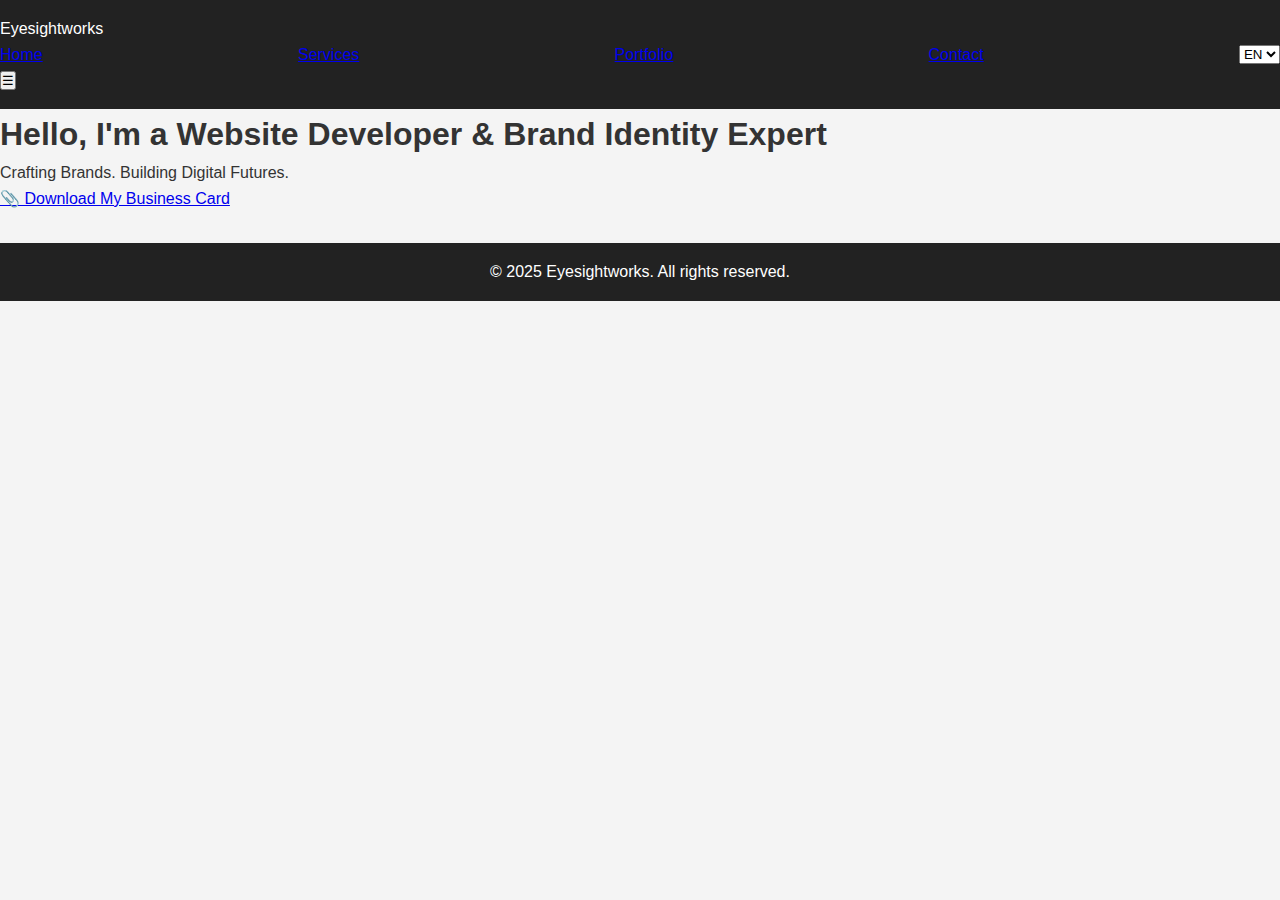
<file: index.html>
<!DOCTYPE html>
<html lang="en">
<head>
  <meta charset="UTF-8" />
  <meta name="viewport" content="width=device-width, initial-scale=1.0" />
  <meta name="description" content="Eyesightworks | Website Developer & Brand Identity Expert">
  <title>Eyesightworks | Home</title>
  <link rel="stylesheet" href="style.css" />
  <link rel="icon" href="images/favicon.ico" type="image/x-icon" />
</head>
<body>
  <!-- Navigation -->
  <header class="header">
    <div class="logo">Eyesightworks</div>
    <nav id="nav-menu" class="nav-menu">
      <a href="index.html" class="active">Home</a>
      <a href="service.html">Services</a>
      <a href="portfolio.html">Portfolio</a>
      <a href="contact.html">Contact</a>
      <select class="language-switcher" aria-label="Language switcher">
        <option value="en">EN</option>
        <option value="fr">FR</option>
        <option value="es">ES</option>
      </select>
    </nav>
    <button class="hamburger" aria-label="Menu" onclick="toggleMenu()">☰</button>
  </header>

  <!-- Hero Section -->
  <section class="hero">
    <h1>Hello, I'm a Website Developer & Brand Identity Expert</h1>
    <p class="tagline">Crafting Brands. Building Digital Futures.</p>
    <a href="eyesightworks_business_card.pdf" class="download-btn" download>📎 Download My Business Card</a>
  </section>

  <!-- Footer -->
  <footer>
    <p>&copy; 2025 Eyesightworks. All rights reserved.</p>
  </footer>

  <!-- JavaScript for Menu -->
  <script>
    function toggleMenu() {
      const menu = document.getElementById('nav-menu');
      menu.classList.toggle('show');
    }
  </script>
</body>
</html>
</file>
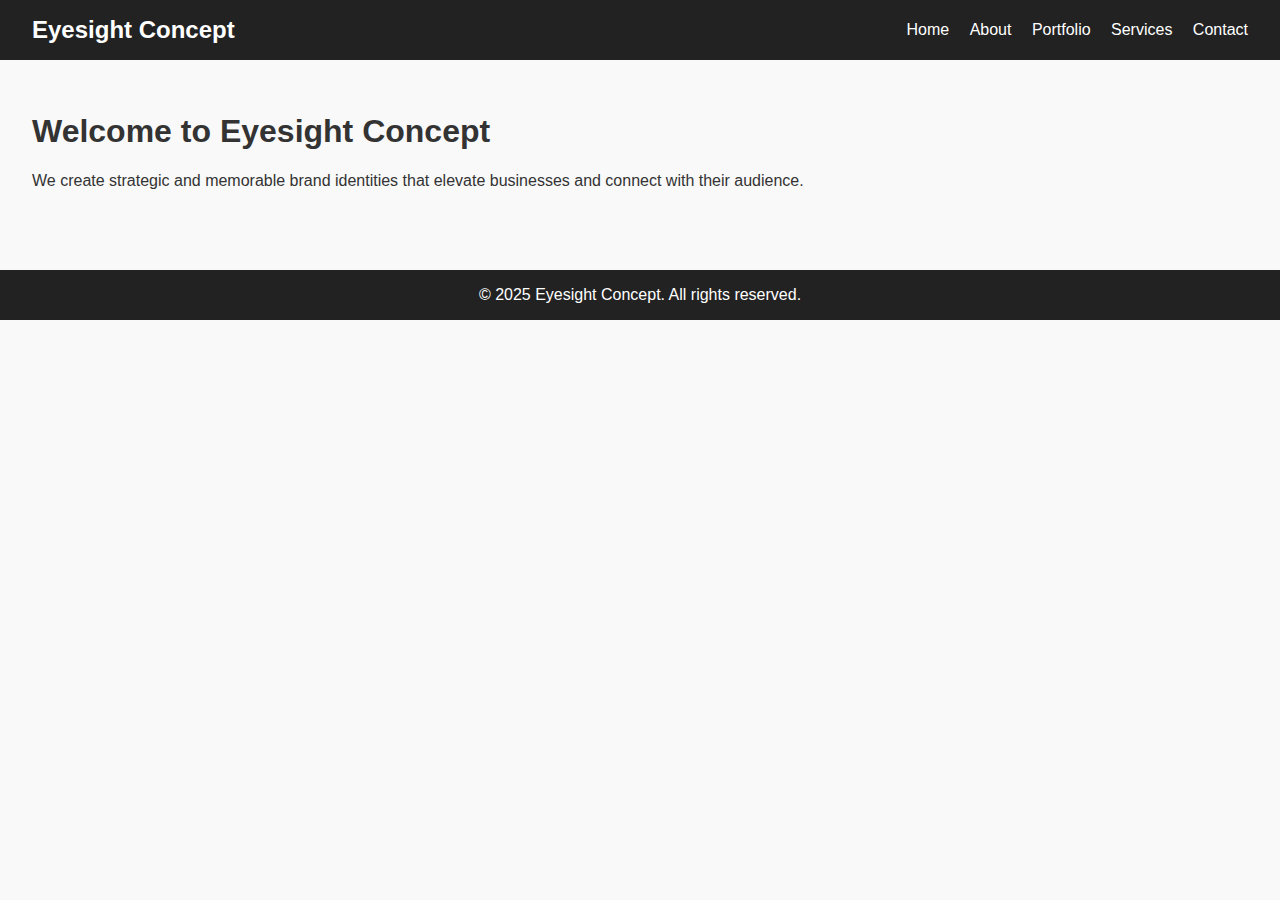
<file: eyesight-concept-site/index.html>
<!DOCTYPE html>
<html lang="en">
<head>
    <meta charset="UTF-8">
    <meta name="viewport" content="width=device-width, initial-scale=1.0">
    <title>Home | Eyesight Concept</title>
    <link rel="stylesheet" href="style.css">
</head>
<body>
    <header>
        <div class="logo">Eyesight Concept</div>
        <nav>
            <a href="index.html">Home</a>
            <a href="about.html">About</a>
            <a href="portfolio.html">Portfolio</a>
            <a href="services.html">Services</a>
            <a href="contact.html">Contact</a>
        </nav>
    </header>
    <main>
        <h1>Welcome to Eyesight Concept</h1><p>We create strategic and memorable brand identities that elevate businesses and connect with their audience.</p>
    </main>
    <footer>
        &copy; 2025 Eyesight Concept. All rights reserved.
    </footer>
</body>
</html>
</file>
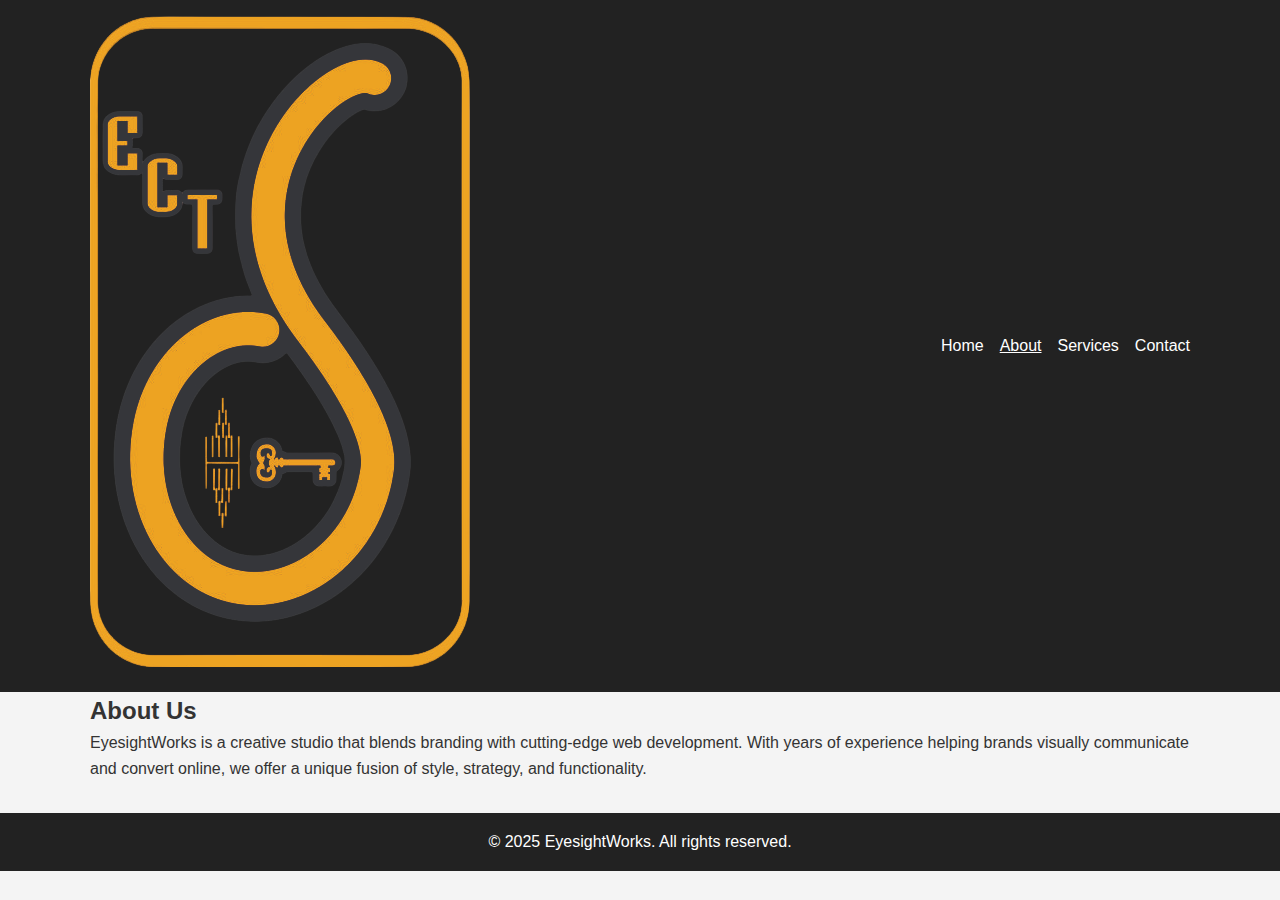
<file: about.html>
<!DOCTYPE html>
<html lang="en">
<head>
  <meta charset="UTF-8" />
  <meta name="viewport" content="width=device-width, initial-scale=1.0" />
  <title>About - EyesightWorks</title>
  <link rel="stylesheet" href="style.css" />
</head>
<body>
  <header>
    <nav class="container">
      <a href="index.html">
  <img src="newlogo.png" alt="EyesightWorks Logo" class="logo" />
</a>
      <ul class="nav-links">
        <li><a href="index.html">Home</a></li>
        <li><a href="about.html" class="active">About</a></li>
        <li><a href="services.html">Services</a></li>
        <li><a href="contact.html">Contact</a></li>
      </ul>
    </nav>
  </header>
  <main class="container">
    <h2>About Us</h2>
    <p>EyesightWorks is a creative studio that blends branding with cutting-edge web development. With years of experience helping brands visually communicate and convert online, we offer a unique fusion of style, strategy, and functionality.</p>
  </main>
  <footer>
    <p>&copy; 2025 EyesightWorks. All rights reserved.</p>
  </footer>
</body>
</html>
</file>
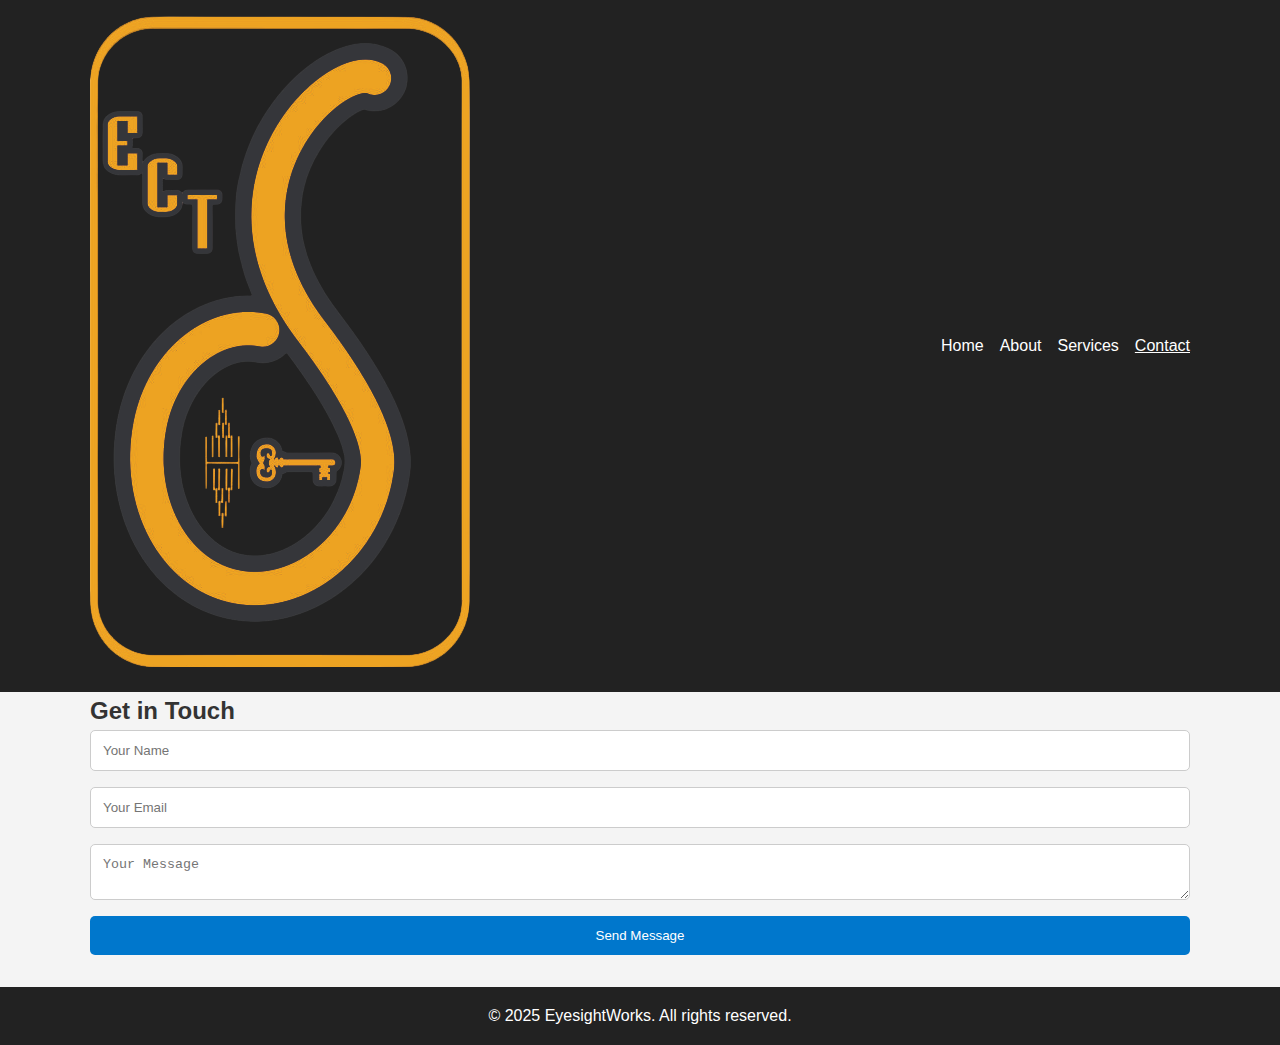
<file: contact.html>
<!DOCTYPE html>
<html lang="en">
<head>
  <meta charset="UTF-8" />
  <meta name="viewport" content="width=device-width, initial-scale=1.0" />
  <title>Contact - EyesightWorks</title>
  <link rel="stylesheet" href="style.css" />
</head>
<body>
  <header>
    <nav class="container">
     <a href="index.html">
  <img src="newlogo.png" alt="EyesightWorks Logo" class="logo" />
</a>
      <ul class="nav-links">
        <li><a href="index.html">Home</a></li>
        <li><a href="about.html">About</a></li>
        <li><a href="services.html">Services</a></li>
        <li><a href="contact.html" class="active">Contact</a></li>
      </ul>
    </nav>
  </header>
  <main class="container">
    <h2>Get in Touch</h2>
    <form class="contact-form">
      <input type="text" placeholder="Your Name" required />
      <input type="email" placeholder="Your Email" required />
      <textarea placeholder="Your Message" required></textarea>
      <button type="submit">Send Message</button>
    </form>
  </main>
  <footer>
    <p>&copy; 2025 EyesightWorks. All rights reserved.</p>
  </footer>
</body>
</html>
</file>
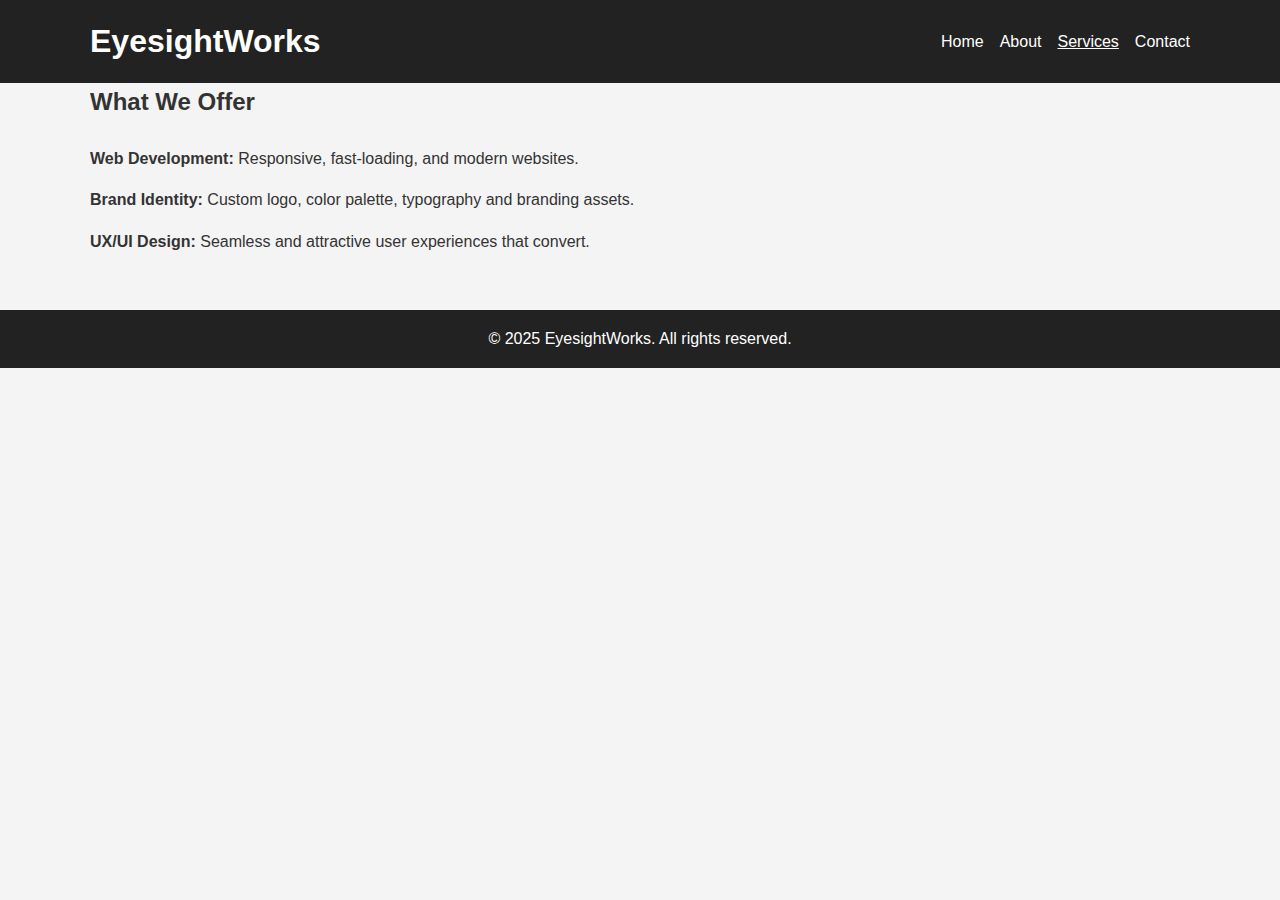
<file: service.html>
<!DOCTYPE html>
<html lang="en">
<head>
  <meta charset="UTF-8" />
  <meta name="viewport" content="width=device-width, initial-scale=1.0" />
  <title>Services - EyesightWorks</title>
  <link rel="stylesheet" href="style.css" />
</head>
<body>
  <header>
    <nav class="container">
      <h1>EyesightWorks</h1>
      <ul class="nav-links">
        <li><a href="index.html">Home</a></li>
        <li><a href="about.html">About</a></li>
        <li><a href="services.html" class="active">Services</a></li>
        <li><a href="contact.html">Contact</a></li>
      </ul>
    </nav>
  </header>
  <main class="container">
    <h2>What We Offer</h2>
    <ul class="service-list">
      <li><strong>Web Development:</strong> Responsive, fast-loading, and modern websites.</li>
      <li><strong>Brand Identity:</strong> Custom logo, color palette, typography and branding assets.</li>
      <li><strong>UX/UI Design:</strong> Seamless and attractive user experiences that convert.</li>
    </ul>
  </main>
  <footer>
    <p>&copy; 2025 EyesightWorks. All rights reserved.</p>
  </footer>
</body>
</html>
</file>
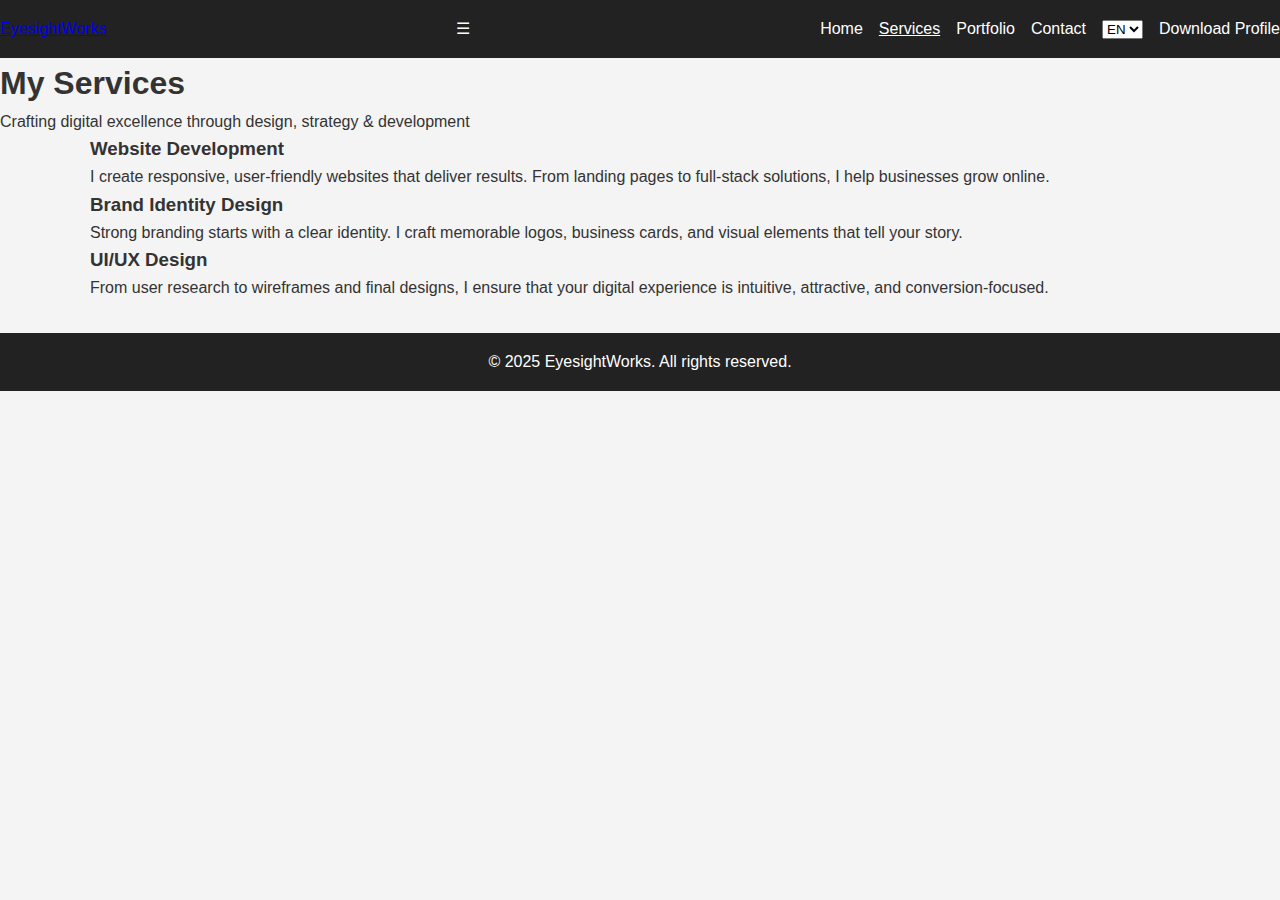
<file: services.html>
<!DOCTYPE html>
<html lang="en">
<head>
  <meta charset="UTF-8" />
  <meta name="viewport" content="width=device-width, initial-scale=1.0"/>
  <title>Services | EyesightWorks</title>
  <link rel="stylesheet" href="style.css" />
  <link rel="icon" type="image/png" href="images/favicon.png" />
</head>
<body>
  <header>
    <nav class="navbar">
      <div class="logo"><a href="index.html">EyesightWorks</a></div>
      <div class="menu-toggle" id="menu-toggle">&#9776;</div>
      <ul class="nav-links" id="nav-links">
        <li><a href="index.html">Home</a></li>
        <li><a href="services.html" class="active">Services</a></li>
        <li><a href="portfolio.html">Portfolio</a></li>
        <li><a href="contact.html">Contact</a></li>
        <li>
          <select id="language-switcher">
            <option value="en">EN</option>
            <option value="fr">FR</option>
            <option value="es">ES</option>
          </select>
        </li>
        <li>
          <a href="assets/business-card.pdf" class="download-btn" download>Download Profile</a>
        </li>
      </ul>
    </nav>
  </header>

  <section class="hero small-hero">
    <div class="hero-text">
      <h1>My Services</h1>
      <p>Crafting digital excellence through design, strategy & development</p>
    </div>
  </section>

  <section class="services">
    <div class="container">
      <div class="service-card">
        <h3>Website Development</h3>
        <p>
          I create responsive, user-friendly websites that deliver results. From
          landing pages to full-stack solutions, I help businesses grow online.
        </p>
      </div>
      <div class="service-card">
        <h3>Brand Identity Design</h3>
        <p>
          Strong branding starts with a clear identity. I craft memorable logos,
          business cards, and visual elements that tell your story.
        </p>
      </div>
      <div class="service-card">
        <h3>UI/UX Design</h3>
        <p>
          From user research to wireframes and final designs, I ensure that your
          digital experience is intuitive, attractive, and conversion-focused.
        </p>
      </div>
    </div>
  </section>

  <footer>
    <p>&copy; 2025 EyesightWorks. All rights reserved.</p>
  </footer>

  <script src="script.js"></script>
</body>
</html>
</file>
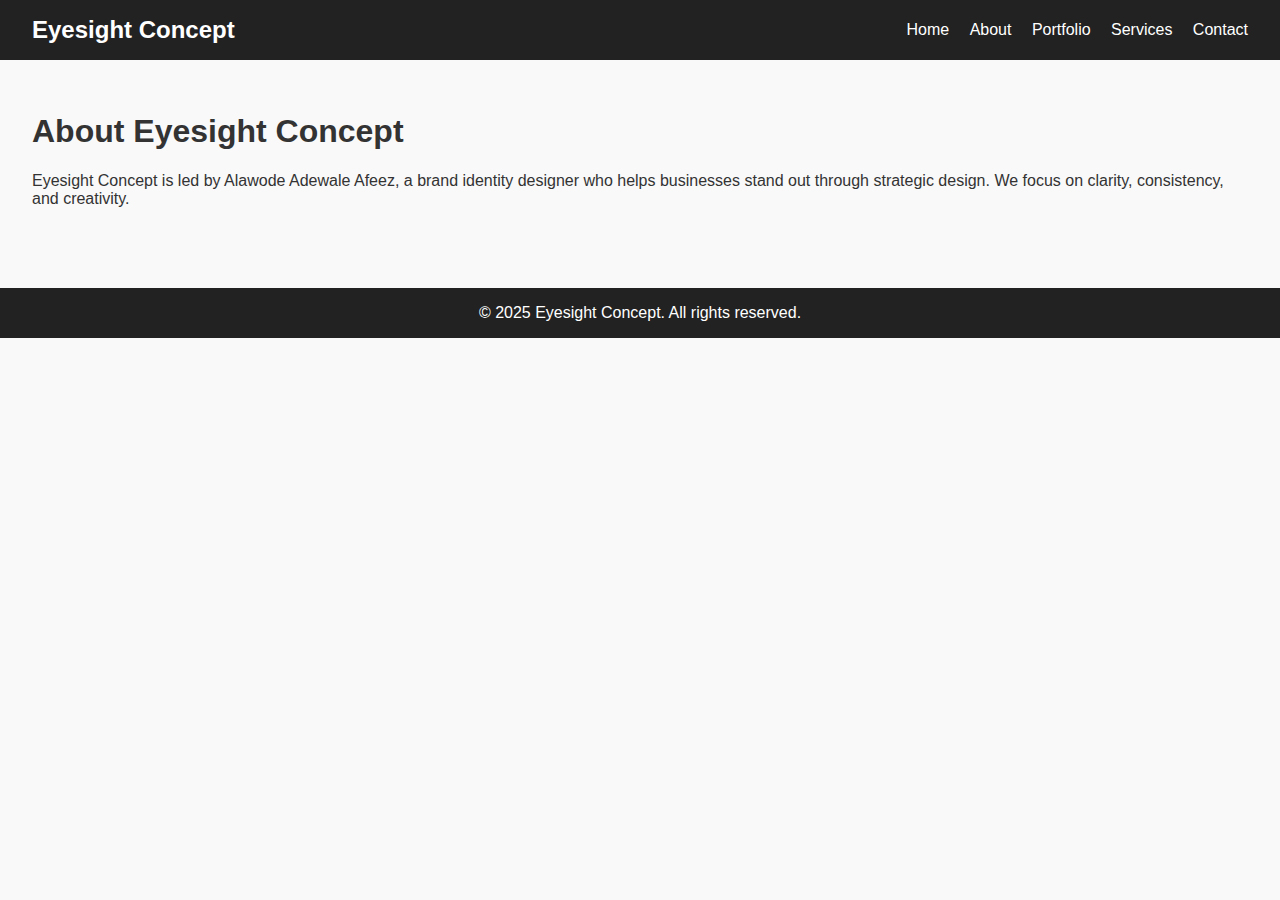
<file: eyesight-concept-site/about.html>
<!DOCTYPE html>
<html lang="en">
<head>
    <meta charset="UTF-8">
    <meta name="viewport" content="width=device-width, initial-scale=1.0">
    <title>About | Eyesight Concept</title>
    <link rel="stylesheet" href="style.css">
</head>
<body>
    <header>
        <div class="logo">Eyesight Concept</div>
        <nav>
            <a href="index.html">Home</a>
            <a href="about.html">About</a>
            <a href="portfolio.html">Portfolio</a>
            <a href="services.html">Services</a>
            <a href="contact.html">Contact</a>
        </nav>
    </header>
    <main>
        <h1>About Eyesight Concept</h1><p>Eyesight Concept is led by Alawode Adewale Afeez, a brand identity designer who helps businesses stand out through strategic design. We focus on clarity, consistency, and creativity.</p>
    </main>
    <footer>
        &copy; 2025 Eyesight Concept. All rights reserved.
    </footer>
</body>
</html>
</file>
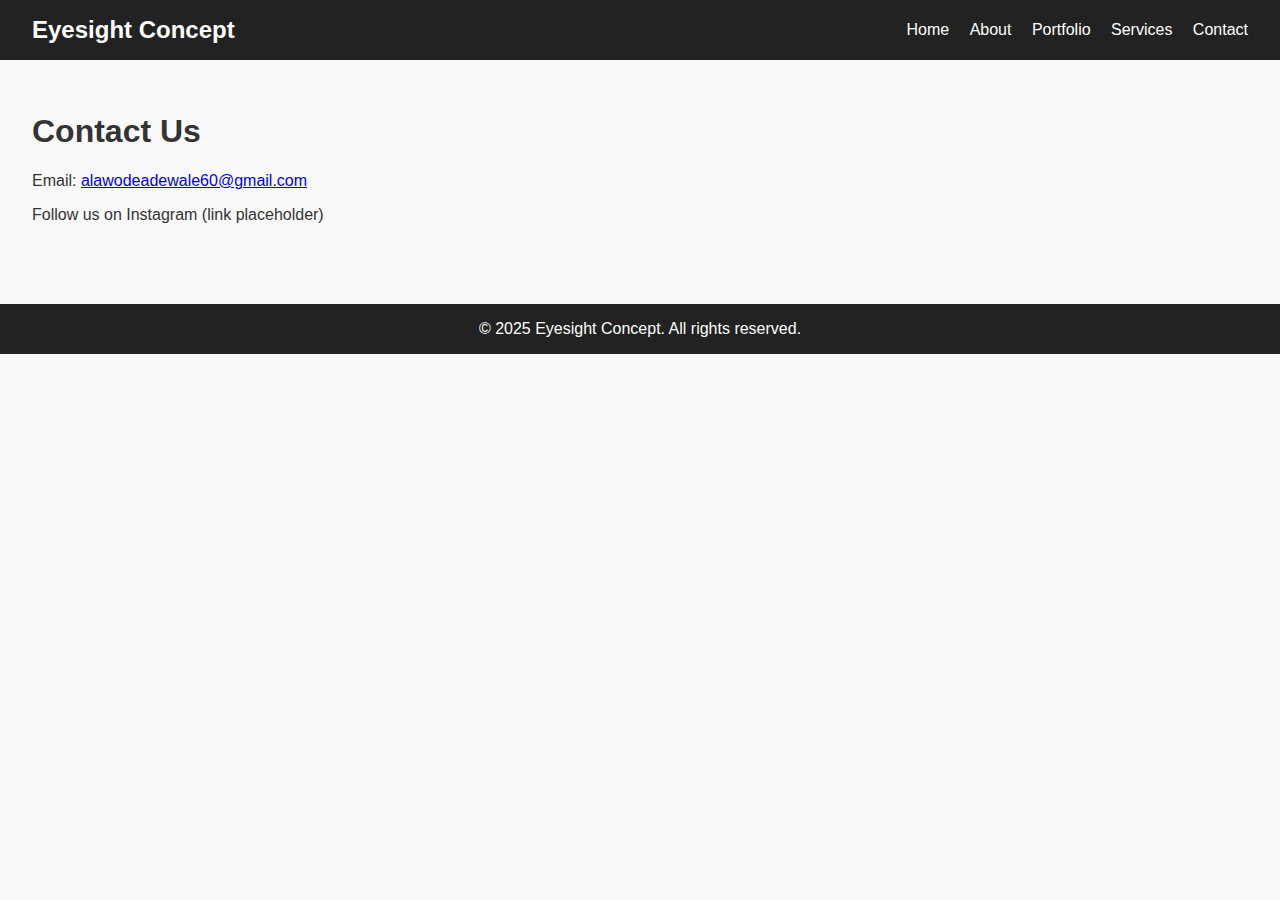
<file: eyesight-concept-site/contact.html>
<!DOCTYPE html>
<html lang="en">
<head>
    <meta charset="UTF-8">
    <meta name="viewport" content="width=device-width, initial-scale=1.0">
    <title>Contact | Eyesight Concept</title>
    <link rel="stylesheet" href="style.css">
</head>
<body>
    <header>
        <div class="logo">Eyesight Concept</div>
        <nav>
            <a href="index.html">Home</a>
            <a href="about.html">About</a>
            <a href="portfolio.html">Portfolio</a>
            <a href="services.html">Services</a>
            <a href="contact.html">Contact</a>
        </nav>
    </header>
    <main>
        <h1>Contact Us</h1><p>Email: <a href='mailto:alawodeadewale60@gmail.com'>alawodeadewale60@gmail.com</a></p><p>Follow us on Instagram (link placeholder)</p>
    </main>
    <footer>
        &copy; 2025 Eyesight Concept. All rights reserved.
    </footer>
</body>
</html>
</file>
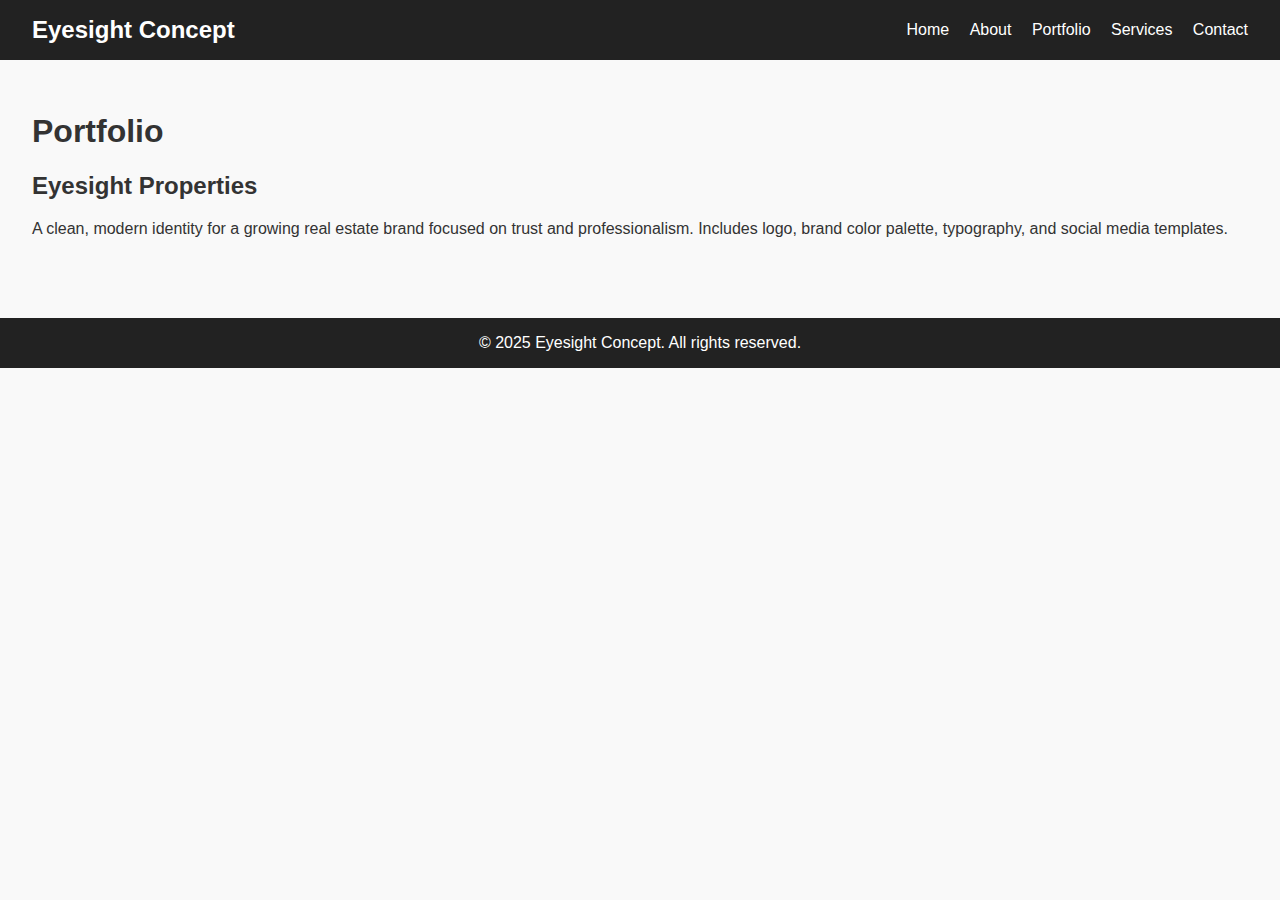
<file: eyesight-concept-site/portfolio.html>
<!DOCTYPE html>
<html lang="en">
<head>
    <meta charset="UTF-8">
    <meta name="viewport" content="width=device-width, initial-scale=1.0">
    <title>Portfolio | Eyesight Concept</title>
    <link rel="stylesheet" href="style.css">
</head>
<body>
    <header>
        <div class="logo">Eyesight Concept</div>
        <nav>
            <a href="index.html">Home</a>
            <a href="about.html">About</a>
            <a href="portfolio.html">Portfolio</a>
            <a href="services.html">Services</a>
            <a href="contact.html">Contact</a>
        </nav>
    </header>
    <main>
        <h1>Portfolio</h1><h2>Eyesight Properties</h2><p>A clean, modern identity for a growing real estate brand focused on trust and professionalism. Includes logo, brand color palette, typography, and social media templates.</p>
    </main>
    <footer>
        &copy; 2025 Eyesight Concept. All rights reserved.
    </footer>
</body>
</html>
</file>
<file: style.css>
* {
  box-sizing: border-box;
  margin: 0;
  padding: 0;
}
body {
  font-family: 'Segoe UI', sans-serif;
  background-color: #f4f4f4;
  color: #333;
  line-height: 1.6;
}
header {
  background: #222;
  color: #fff;
  padding: 1rem 0;
}
.container {
  width: 90%;
  max-width: 1100px;
  margin: auto;
}
nav {
  display: flex;
  justify-content: space-between;
  align-items: center;
}
.nav-links {
  list-style: none;
  display: flex;
  gap: 1rem;
}
.nav-links a {
  color: #fff;
  text-decoration: none;
}
.nav-links a.active {
  text-decoration: underline;
}
.hero-section {
  padding: 3rem 0;
  text-align: center;
}
.hero-section h2 {
  font-size: 2rem;
  margin-bottom: 1rem;
}
.hero-section .btn {
  display: inline-block;
  padding: 0.75rem 1.5rem;
  background: #0077cc;
  color: #fff;
  text-decoration: none;
  border-radius: 5px;
}
.service-list {
  padding: 1rem 0;
  list-style: none;
}
.service-list li {
  padding: 0.5rem 0;
}
.contact-form {
  display: flex;
  flex-direction: column;
  gap: 1rem;
}
.contact-form input,
.contact-form textarea {
  padding: 0.75rem;
  border: 1px solid #ccc;
  border-radius: 5px;
}
.contact-form button {
  padding: 0.75rem;
  background: #0077cc;
  color: white;
  border: none;
  border-radius: 5px;
  cursor: pointer;
}
footer {
  text-align: center;
  padding: 1rem 0;
  background: #222;
  color: #fff;
  margin-top: 2rem;
}
@media (max-width: 600px) {
  nav {
    flex-direction: column;
    align-items: flex-start;
  }
  .nav-links {
    flex-direction: column;
    gap: 0.5rem;
  }
}
.newlogoo {
  height: 50px;
  width: auto;
 max-width: 100%;
  display: block;
}

/* Make logo smaller on mobile screens */
@media screen and (max-width: 600px) {
  .logo {
    height: 35px;
  }
}
</file>
<file: eyesight-concept-site/style.css>
body {
    font-family: Arial, sans-serif;
    margin: 0;
    padding: 0;
    background: #f9f9f9;
    color: #333;
}
header {
    background: #222;
    color: white;
    padding: 1rem 2rem;
    display: flex;
    justify-content: space-between;
    align-items: center;
}
.logo {
    font-size: 1.5rem;
    font-weight: bold;
}
nav a {
    color: white;
    margin-left: 1rem;
    text-decoration: none;
}
nav a:hover {
    text-decoration: underline;
}
main {
    padding: 2rem;
}
footer {
    background: #222;
    color: white;
    text-align: center;
    padding: 1rem;
    margin-top: 2rem;
}
</file>
